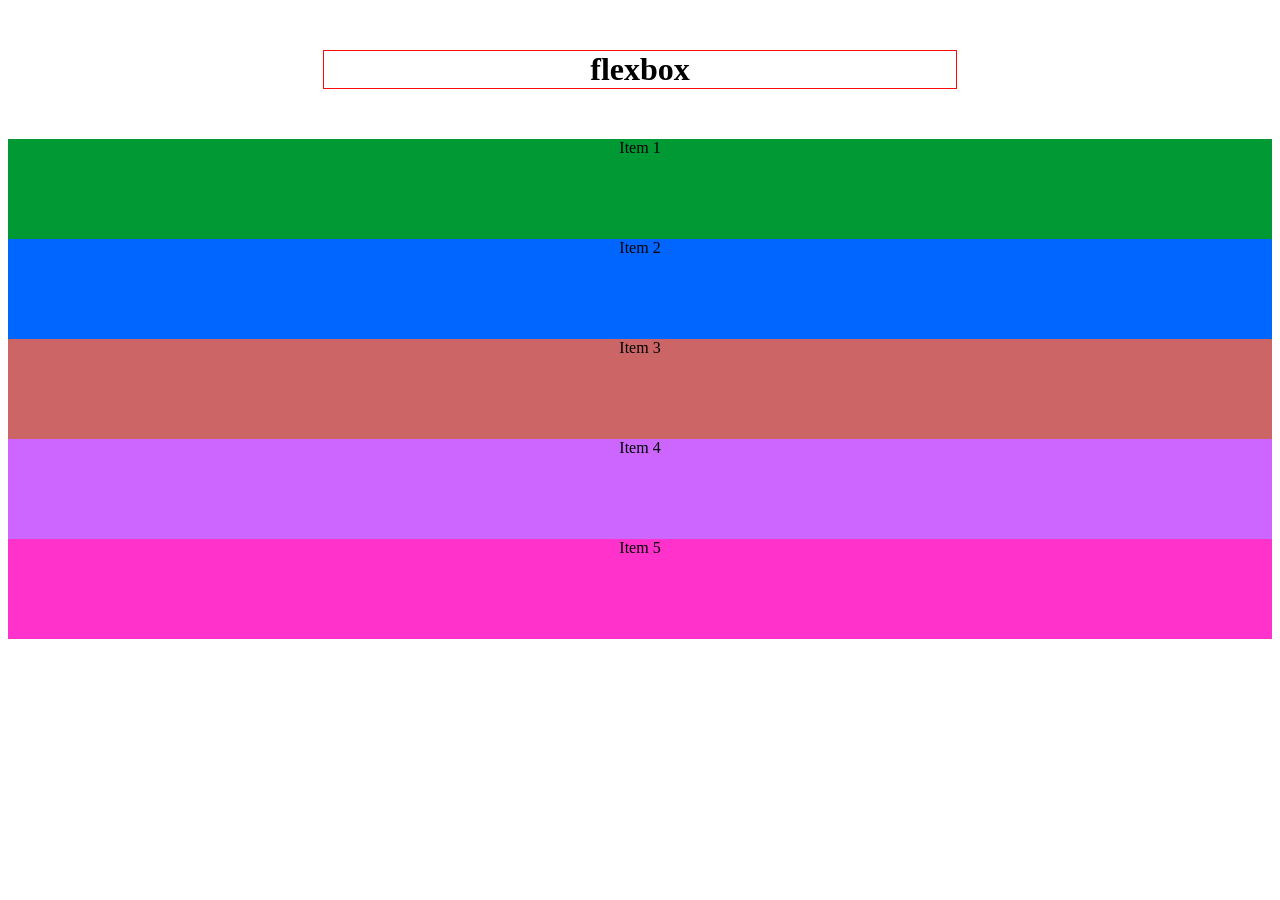
<file: index.html>
<html>
<head>
<style>
h1{
  border:1px solid #ff0909;
  width:50%;
  margin:50px auto;
  text-align:center;
}

.flexitem{
    width: 100%;
    height: 100px;
    text-align: center;
}
.item1{
    background: #009933;
}
.item2{
    background: #0066ff;
}
.item3{
    background: #cc6666;
}
.item4{
    background: #cc66ff;
}
.item5{
    background: #ff33cc;
}
</style>
</head>
<body>
<h1>flexbox</h1>
<div class="flexcontainer">
    <div class="flexitem item1">Item 1</div>
    <div class="flexitem item2">Item 2</div>
    <div class="flexitem item3">Item 3</div>
    <div class="flexitem item4">Item 4</div>
    <div class="flexitem item5">Item 5</div>
</div>

</body>
</html>
</file>
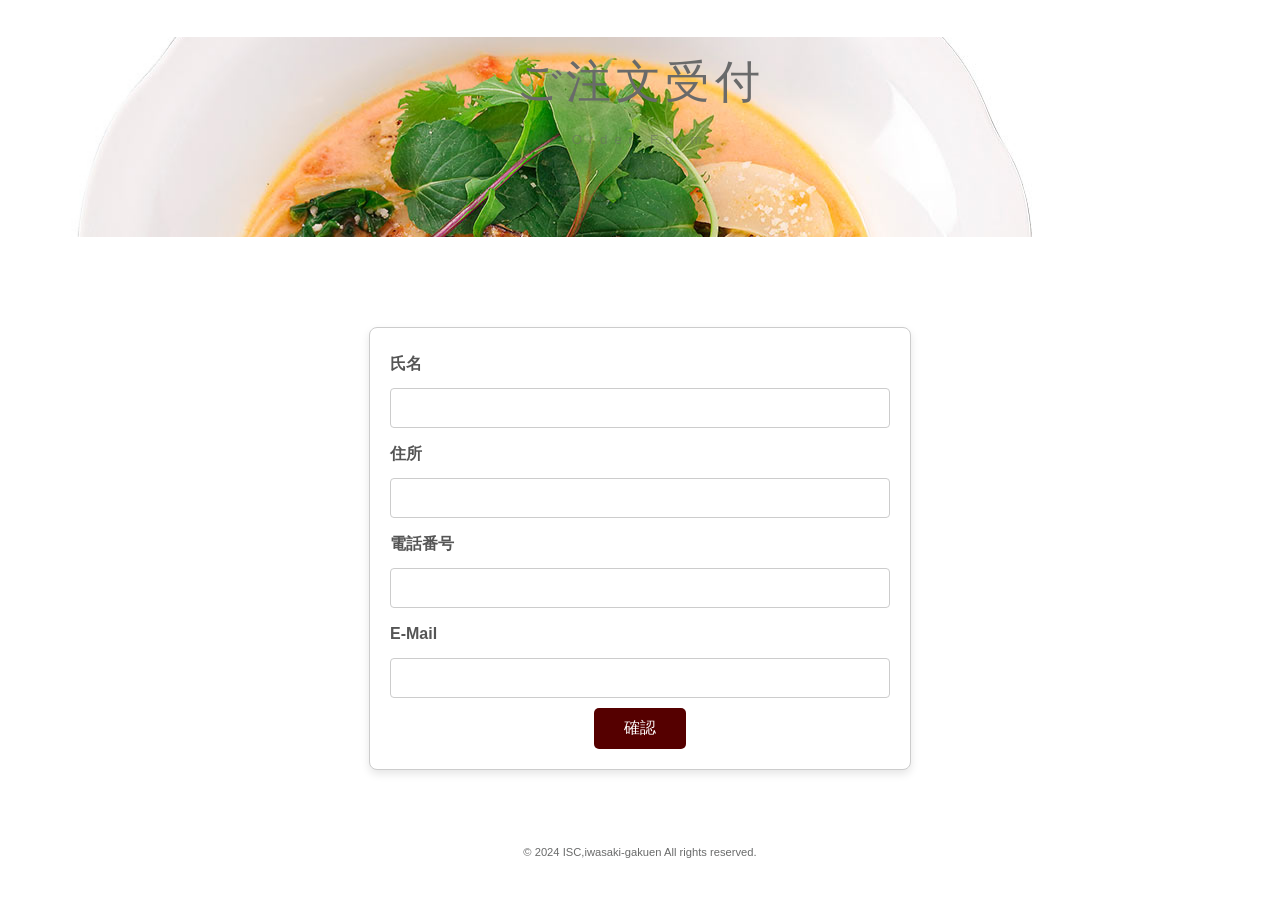
<file: pasta/addr.html>
<!DOCTYPE html>
<html lang="ja">
<head>
    <meta charset="UTF-8">
    <title>ご注文受付</title>
    <link rel="stylesheet" href="cstyle.css">
    <style>

        /* フォームのスタイル (変更なし) */
        .form-container {
            max-width: 500px;
            margin: 40px auto;
            padding: 20px;
            background-color: #fff;
            border: 1px solid #ccc;
            border-radius: 8px;
            box-shadow: 0 4px 8px rgba(0, 0, 0, 0.1);
        }
        .form-group {
            margin-bottom: 10px;
        }
        .form-group label {
            display: block;
            margin-bottom: 8px;
            font-weight: bold;
            color: #555;
        }
        .form-group input[type="text"] {
            width: 100%;
            padding: 10px;
            border: 1px solid #ccc;
            border-radius: 4px;
            box-sizing: border-box;
        }
        .form-submit {
            text-align: center;
        }
        .form-submit input[type="submit"] {
            display: inline-block;
            padding: 10px 30px;
            font-size: 1rem;
            color: #fff;
            background-color: #550000;
            border: none;
            border-radius: 5px;
            cursor: pointer;
            transition: background-color 0.3s;
        }
        .form-submit input[type="submit"]:hover {
            background-color: #770000;
        }
    </style>
</head>
<body>

<div id="container">
    <main>
        <section>
            <h2 id="ct">ご注文受付<span>Order Form</span></h2>
            
            <div class="form-container">
                <form action="checkout1.php" method="post">
                    <div class="form-group">
                        <label for="name">氏名</label>
                        <input type="text" id="name" name="name" required>
                    </div>
                    <div class="form-group">
                        <label for="addr">住所</label>
                        <input type="text" id="addr" name="addr" required>
                    </div>
                    <div class="form-group">
                        <label for="tel">電話番号</label>
                        <input type="text" id="tel" name="tel" required>
                    </div>
                    <div class="form-group">
                        <label for="mail">E-Mail</label>
                        <input type="text" id="mail" name="mail" required>
                    </div>
                    <div class="form-submit">
                        <input type="submit" value="確認">
                    </div>
                </form>
            </div>
        </section>
    </main>

    <footer>
        <p class="inner">&copy; 2024 ISC,iwasaki-gakuen All rights reserved.</p>
    </footer>
</div>

</body>
</html>
</file>
<file: pasta/cstyle.css>
@charset "utf-8";

body {
	font-family: "ヒラギノ丸ゴ Pro", "Hiragino Maru Gothic Pro", "メイリオ", Meiryo, Osaka, "ＭＳ Ｐゴシック", "MS PGothic", sans-serif;	/*フォント種類*/
	background: #ffffff;	/*背景色*/
	color: #696a6a;		/*文字色*/
	line-height: 2;		/*行間*/
}


/*table全般の設定*/
table {border-collapse:collapse;}
td{ padding:5px; }
#tb{
margin: 10px auto;
width: 60%;

}

/*画像全般の設定*/
img {border: none;max-width: 100%;height: auto;vertical-align: middle;}



/*他*/
input {font-size: 1rem;}


/*リンクテキスト全般の設定
---------------------------------------------------------------------------*/
a {
	color: #696a6a;		/*文字色*/
	transition: 0.3s;	/*hoverまでにかける時間。0.3秒。*/
}

/*マウスオン時*/
a:hover {
	opacity: 0.8;	/*色を80%だけ出す*/
}


/*sectionとarticleの余白
---------------------------------------------------------------------------*/
main > section,
main > article {
	padding: 0 5%;	/*上下、左右への余白*/
}


/*コンテナー（サイト全体を囲むブロック）
---------------------------------------------------------------------------*/
#container {
	max-width: 1800px;	/*サイトの最大幅。これ以上広がらない。*/
	margin: 0 auto;
}


/*header（ロゴが入った最上段のブロック）
---------------------------------------------------------------------------*/
/*ヘッダーブロック*/
header a {color: inherit;}
header {
	text-align: center;
	padding: 5px 1% 0px 1%;		/*ヘッダー内の余白。上、右、下、左への順番。*/
}


	


/*ロゴ*/
#logo {
	font-size: 10pt;
	margin: 0;
	margin-bottom: 5px;	/*下に空けるスペース。お問い合わせボタンがロゴの下にくるので、その間の余白調整です。*/
	width: 100;	/*ロゴ画像の幅*/
}





/*header右側のボタン
---------------------------------------------------------------------------*/
/*ボタンブロック*/
header .btn {
	padding: 0; margin: 0;
	list-style: none;
}

/*ボタン１個あたり*/
header .btn li a {
	display: block;text-decoration: none;
	background: linear-gradient(#ffc000, #ffa800);/*背景グラデーション*/
	color: #333;	/*文字色*/
	border-radius: 3px;	/*角を丸くする指定*/
	padding: 0.5rem 1.5rem;	/*上下に0.5文字分、左右に1.5文字分、ボタン内に余白を作る*/
}


/*メニューブロック設定
---------------------------------------------------------------------------*/
#menubar a {display: block;text-decoration: none;}
#menubar ul {list-style: none;margin: 0;padding: 0;font-family: "Font Awesome 5 Free";}


#menubar.d-b {display: block;}
#menubar_hdr.d-b {display: flex;}
#menubar {
	position: relative;z-index: 1;	/*スライドショーがある場合に下に隠れないようにするため*/
	font-size: 18px;	/*文字サイズ。端末サイズで文字サイズが変わると不具合が出る場合があるので、ここで統一しています。*/
	flex: 1;
}

/*ドロップダウンメニューのリンクタグ*/
#menubar .ddmenu {
	cursor: default;	/*リンク要素のカーソルを矢印に変更しておく*/
}
/*コンテンツ（mainの１つ外側のブロック）
---------------------------------------------------------------------------*/
#contents {
	flex: 1;
}


/*mainブロック
---------------------------------------------------------------------------*/
/*ブロック内のh2見出し*/
main h2 {
	text-align: center;		/*文字をセンタリング*/
	font-size: 2.8rem;		/*文字サイズ。bodyで指定しているfont-sizeの2.8倍。*/
	font-weight: normal;	/*h要素のデフォルトの太字を標準にする指定*/
	letter-spacing: 0.1em;	/*文字間隔を少しだけ広くとる*/
	margin-bottom: 2em;		/*下に空けるスペース。ここのfont-sizeの2文字分。*/
	background-image: url(image/logo.jpg);
	background-repeat: no-repeat;
	background-attachment: fixed;
	background-position-y: -30px center;
	height:300px;
}
main h2#ct {
	text-align: center;		/*文字をセンタリング*/
	font-size: 2.8rem;		/*文字サイズ。bodyで指定しているfont-sizeの2.8倍。*/
	font-weight: normal;	/*h要素のデフォルトの太字を標準にする指定*/
	letter-spacing: 0.1em;	/*文字間隔を少しだけ広くとる*/
	margin-bottom: 2em;		/*下に空けるスペース。ここのfont-sizeの2文字分。*/
	background-image: url(image/logo2.jpg);
	background-repeat: no-repeat;
	background-attachment: fixed;
	background-position-y: -120px;
	height:200px;
}
/*h2の装飾文字部分*/
main h2 span {
	display: block;
	font-size: 0.3em;		/*文字サイズ。親要素（上のh2のfont-size）の30%。*/
	opacity: 0.5;			/*透明度。50%だけ色を出す指定。*/
	letter-spacing: 0.5em;	/*文字間隔を広くとる*/
}

/*h2の文字を左寄せで下線を引くタイプ*/
main h2.normal {
	text-align: left;	/*文字を左寄せ*/
	font-size: 2rem;	/*文字サイズ。bodyで指定しているfont-sizeの2倍。*/
	border-bottom: 1px solid #d1d3d3;	/*下線の幅、線種、色*/
	margin-bottom: 0.5em;	/*下に空けるスペース。ここのfont-sizeの2文字分。*/
}


/*フッターメニュー
---------------------------------------------------------------------------*/
/*メニューブロック全体*/
#footermenu {
	margin: 0;
	padding: 20px;		/*ブロック内の余白*/
	text-align: center;	/*テキストを中央に*/
	font-size: 0.8rem;	/*文字サイズ。bodyのfont-sizeの80%です。*/
}

/*メニュー１個あたり*/
#footermenu li {
	display: inline-block;	/*簡易的に横並びにする*/
	padding: 0 10px;		/*上下、左右への余白*/
}


/*フッター設定
---------------------------------------------------------------------------*/
footer small {font-size: 100%;}
footer {
	font-size: 0.7rem;		/*文字サイズ。bodyのfont-sizeの70%です。*/
	background: var(--primary-color);	/*背景色。css冒頭で指定しているテーマカラーを読み込みます*/
	color: var(--primary-text-color);	/*文字色。css冒頭で指定しているテーマカラーを読み込みます*/
	text-align: center;		/*内容をセンタリング*/
	padding: 20px;			/*ボックス内の余白*/
}

/*リンクテキスト*/
footer a {color: inherit;text-decoration: none;}

/*著作部分*/
footer .pr {display: block;}


/*横長タイプのボックス
---------------------------------------------------------------------------*/
/*ボックス１個あたり*/
.list-normal .list {
	padding: 2rem 0;	/*上下、左右へのボックス内の余白*/
}

/*ボックス内のfigure画像*/
.list-normal .list figure {
	margin-bottom: 1rem;	/*画像の下に空けるスペース*/
}
/*ボックス内のh4タグ*/
.list-normal .list h4 {
	margin: 0;				/*デフォルトマージンを一旦リセット*/
	margin-bottom: 0.5em;	/*下に少し余白を作る*/
	font-size: 1.3rem;		/*文字サイズ。bodyで指定しているfont-sizeの1.3倍。*/
}

/*ボックス内のpタグ*/
.list-normal .list p {
	margin: 0;			/*デフォルトマージンを一旦リセット*/
	font-size: 0.9rem;	/*文字サイズ。bodyで指定しているfont-sizeの0.9倍。*/
}

	/*画面幅900px以上の追加指定*/
	@media screen and (min-width:900px) {
	
		.list-normal .list div {
			flex: 1;
		}
	
		/*ボックス１個あたり*/
		.list-normal .list {
			display: flex;	/*flexボックスを使う指定*/
			align-items: center;			/*垂直揃えの指定。天地中央に配置されるように。*/
		}
	
		/*ボックス内のfigure画像*/
		.list-normal .list figure {
			margin-bottom: 0;	/*下に空けるスペースをリセットする*/
			width: 40%;			/*画像の幅*/
			margin-right: 2rem;	/*画像の右側に空けるスペース*/
		}
	
		}/*追加指定ここまで*/


---------------------------------------------------------------------------*/
/*２カラムを囲むブロック*/
.list-half .list {
	display: flex;			/*flexボックスを使う指定*/
	flex-direction: column;	/*子要素を縦並びにする*/
	margin-bottom: 5rem;	/*ボックスの下に5文字分のスペースを空ける*/
}

/*h4見出し*/
.list-half .list h4 {
	margin: 0;			/*デフォルトマージンを一旦リセット*/
	font-size: 1.5rem;	/*文字サイズ。bodyで指定しているfont-sizeの1.5倍。*/
}

/*画像ブロック共通*/
.list-half .image-l img, .list-half .image-r img {
	border-radius: 10px;	/*角を丸くする指定。*/
	box-shadow: 5px 5px 5px rgba(0,0,0,0.1);	/*ボックスの影。右へ、下へ、ぼかし幅。0,0,0は黒の事で0.1は色が10%出た状態。*/
}

	
/*３列タイプのボックス（grid）
---------------------------------------------------------------------------*/
/*ボックス１個あたり*/
.list-grid .list {
	position: relative;
    display: grid;	/*gridを使う指定*/
    grid-template-rows: auto 1fr auto;	/*list内の上から２番目のブロック(.text)だけ伸ばし、他は自動。*/
	margin-bottom: 1rem;	/*下に空けるスペース*/
}

/*ボックス内のh4タグ*/
.list-grid .list h4 {
	margin: 0;
}
/*ボックス内のh4タグ*/
.list-grid .list .text {
	text-align: center;
}
/*ボックス内のpタグ*/
.list-grid .list .text p {
	margin: 0;
	font-size: 0.8em;	/*文字サイズを80%に*/
	line-height: 1.5;	/*行間を少し狭く*/
}

/*ボックス内のfigure画像*/
.list-grid .list figure {
	margin-bottom: 1rem;	/*下に空けるスペース*/
}

.list-grid .btn form{

	text-align: center;	
	margin:0 auto;	/*テキストをセンタリング*/
}
/*ボタン*/
.list-grid .btn input{
	text-decoration: none;
	text-align: center;		/*テキストをセンタリング*/
	padding: 5px 5px;		/*ボタン内の余白*/
	margin-top: 1rem;		/*ボタンの上に空けるスペース*/
}

		/*画面幅900px以上の追加指定*/
		@media screen and (min-width:900px) {

			/*listブロック全体を囲むブロック*/
			.list-grid {
				display: grid;	/*gridを使う指定*/
				grid-template-columns: repeat(3, 1fr);	/*３列にする指定。４列にしたければrepeat(4, 1fr)とする。*/
				gap: 2rem;	/*マージン的な指定。２文字分。*/
			}
			
			/*ボックス１個あたり*/
			.list-grid .list {
				margin-bottom: 0;	/*ボックス同士の上下間に空けるスペースをリセット*/
			}
		
			}/*追加指定ここまで*/
			/*画面幅900px以上の追加指定*/


p#menu{
	text-align: center;
}

/*その他
---------------------------------------------------------------------------*/
.clearfix::after {content: "";display: block;clear: both;}
.color-check, .color-check a {color: #ff0000 !important;}
.color-theme, .color-theme a {color: var(--secondary-color) !important;}
.l {text-align: left !important;}
.c {text-align: center !important;}
.r {text-align: right !important;}
.ws {width: 100%;display: block;}
.wl {width: 100%;display: block;}
.mb0 {margin-bottom: 0px !important;}
.mb30 {margin-bottom: 30px !important;}
.mb5rem {margin-bottom: 5rem !important;}
.look {display: inline-block;padding: 0px 10px;background: #eee;border: 1px solid #ccc; border-radius: 3px;margin: 5px 0; word-break: break-all;}
.small {font-size: 0.75em;}
.large {font-size: 2em; letter-spacing: 0.1em;}
.pc {display: none;}
.dn {display: none !important;}
.block {display: block !important;}
</file>
